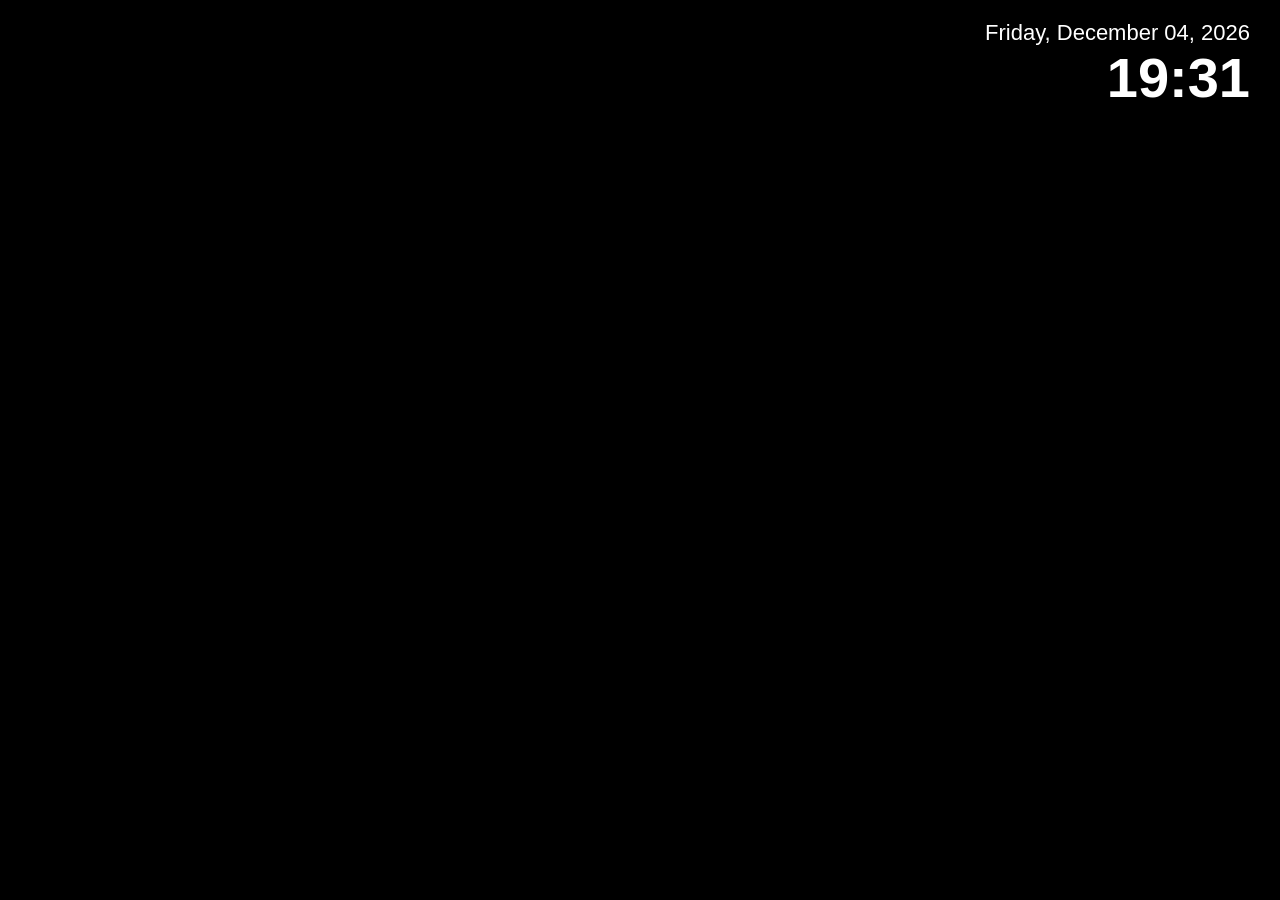
<file: index.html>
<!DOCTYPE html>
<html>

<head>
    <meta charset="UTF-8">
    <title>ICS Display</title>
    <link rel="stylesheet" href="style.css">
</head>

<body>

    <!-- Clock -->
    <div id="datetime">
        <div id="date"></div>
        <div id="clock"></div>
    </div>

<!-- YouTube Video -->
<div class="video-container">
<iframe
    id="ytplayer"
    src="https://www.youtube.com/embed/NpM5bnuzqr8?autoplay=1&loop=1&playlist=NpM5bnuzqr8&controls=1&rel=0&playsinline=1&vq=hd1080"
    title="YouTube video player"
    frameborder="0"
    allow="autoplay; encrypted-media"
    allowfullscreen>
</iframe>
</div>
    
<!-- Poster Popup -->
<div id="poster-popup">
    <img
        id="poster-image"
        src="images/pop up (1).png"
        alt="ICS Event Information">
</div>
    
 <!-- Clock -->
<div id="datetime">
    <div id="date"></div>
    <div id="clock"></div>
</div>

<!-- Countdown 
<div id="countdown"></div>
-->
<!-- Running Text 
<div class="ticker">
    <div class="ticker-text">
        -- Welcome to Indonesian Creative School — Inspiring Young Minds, Creating Global Impact -- |📅 ICS AGENDA – NOVEMBER 2026 | 7 & 14 November – Mini & Big Open House (TBC) 
        | 10 November – National Heroes Day | 21 November – Three Ways Conference (TWC) – Selected Participants | 23–27 November – Oral Test (Toddler, EY1, EY2 & EY3) 
        | 25 November – National Teacher’s Day | 27 November – National Planting Day

    </div>
</div>
-->
<script src="script.js"></script>
</file>
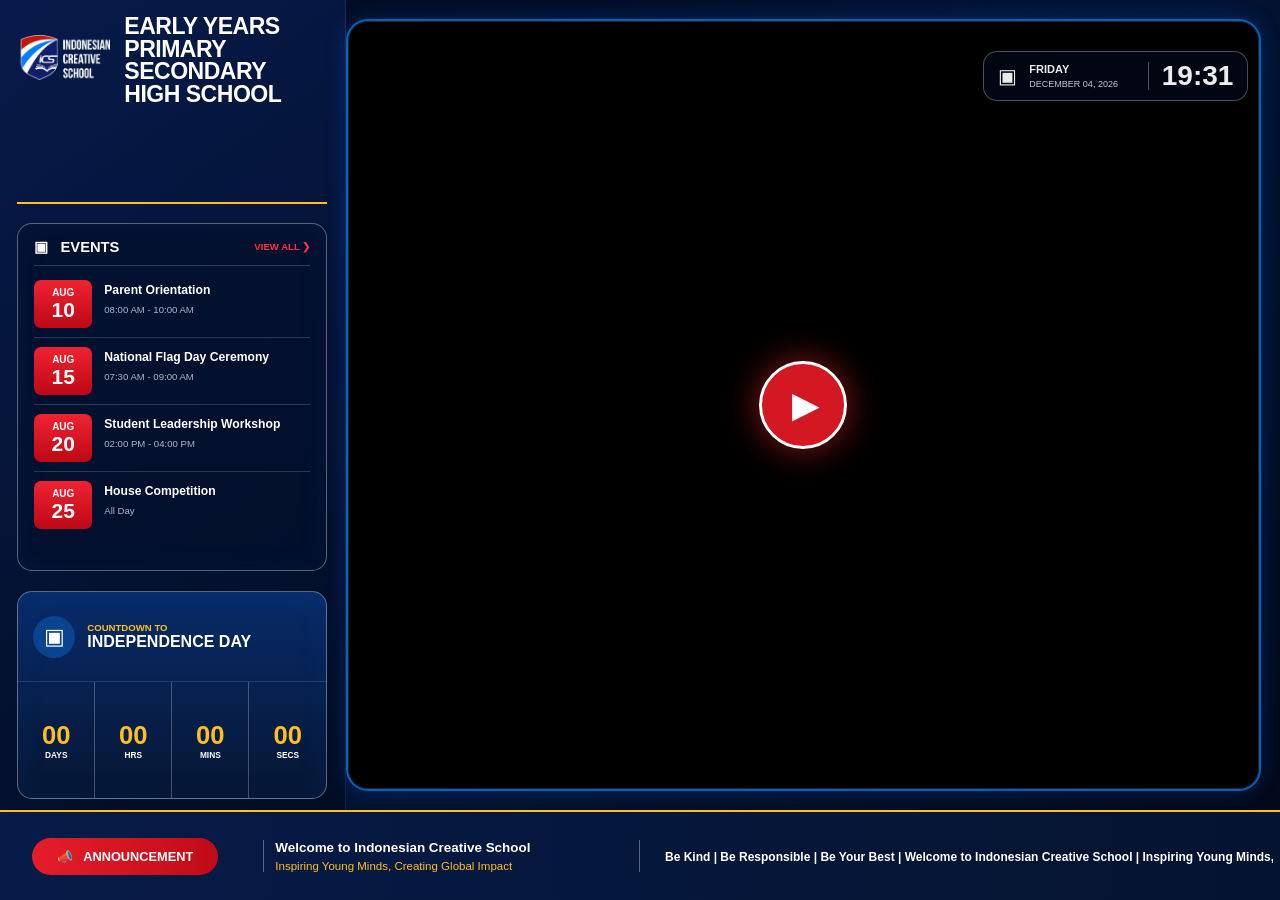
<file: icsdisplay1.html>
<!DOCTYPE html>
<html lang="en">
<head>
<meta charset="UTF-8">
<meta name="viewport" content="width=device-width, initial-scale=1.0">
<title>ICS Digital Display</title>

<style>
* {
    box-sizing: border-box;
}

html, body {
    margin: 0;
    width: 100%;
    height: 100%;
    overflow: hidden;
    background: #020816;
    font-family: Arial, Helvetica, sans-serif;
    color: white;
}

:root {
    --blue: #061b4d;
    --blue2: #0a2d70;
    --gold: #ffbf25;
    --red: #e51d2a;
    --line: rgba(255,255,255,.30);
}

/* MAIN 16:9 DISPLAY */
.display {
    width: 100vw;
    height: 100vh;
    min-width: 960px;
    min-height: 540px;
    display: grid;
    grid-template-columns: 27% 73%;
    grid-template-rows: 90% 10%;
    background:
        radial-gradient(circle at 70% 40%, rgba(10,55,130,.22), transparent 40%),
        linear-gradient(135deg, #02091d, #031333 55%, #020817);
}

/* LEFT SIDE */
.sidebar {
    grid-column: 1;
    grid-row: 1;
    padding: 3.2% 5%;
    display: flex;
    flex-direction: column;
    gap: 2.5%;
    border-right: 1px solid rgba(255,255,255,.08);
    background:
        linear-gradient(145deg, rgba(7,27,76,.95), rgba(2,12,35,.95));
}

.brand {
    height: 25%;
    position: relative;
    display: flex;
    align-items: flex-start;
    gap: 14px;
}

.logo {
    width: 30%;
    max-width: 150px;
    aspect-ratio: 1;
    object-fit: contain;
}

.brand-text {
    padding-top: 4px;
}

.school-name {
    font-size: clamp(18px, 1.8vw, 42px);
    line-height: .98;
    font-weight: 900;
    letter-spacing: -.5px;
}

.tagline {
    margin-top: 14px;
    color: var(--gold);
    font-size: clamp(10px, .9vw, 20px);
    line-height: 1.2;
}

.gold-line {
    position: absolute;
    left: 0;
    right: 0;
    bottom: 0;
    height: 2px;
    background: var(--gold);
}

/* EVENTS */
.panel {
    border: 1px solid rgba(255,255,255,.35);
    border-radius: 15px;
    background: rgba(3,16,43,.70);
    overflow: hidden;
    box-shadow: inset 0 0 30px rgba(0,90,220,.08);
}

.events {
    height: 45%;
    padding: 14px 16px;
}

.panel-title {
    display: flex;
    justify-content: space-between;
    align-items: center;
    border-bottom: 1px solid rgba(255,255,255,.18);
    padding-bottom: 10px;
    margin-bottom: 5px;
}

.panel-title strong {
    font-size: clamp(13px, 1.15vw, 25px);
}

.view-all {
    color: #ff3040;
    font-size: clamp(9px, .75vw, 16px);
    font-weight: bold;
}

.event {
    display: grid;
    grid-template-columns: 58px 1fr;
    gap: 12px;
    padding: 9px 0;
    border-bottom: 1px solid rgba(255,255,255,.16);
}

.event:last-child {
    border-bottom: 0;
}

.event-date {
    background: linear-gradient(#ef2332, #bd0815);
    border-radius: 7px;
    height: 48px;
    display: flex;
    flex-direction: column;
    justify-content: center;
    align-items: center;
    font-weight: 900;
}

.event-date span:first-child {
    font-size: 10px;
}

.event-date span:last-child {
    font-size: 21px;
}

.event-name {
    font-size: clamp(11px, .95vw, 20px);
    font-weight: bold;
    margin-top: 3px;
}

.event-time {
    font-size: clamp(9px, .75vw, 16px);
    color: #aeb8cc;
    margin-top: 7px;
}

/* COUNTDOWN */
.countdown {
    height: 27%;
    background: linear-gradient(180deg, #082b69, #061633);
}

.countdown-head {
    height: 44%;
    display: flex;
    align-items: center;
    gap: 12px;
    padding: 10px 15px;
    border-bottom: 1px solid rgba(255,255,255,.12);
}

.calendar {
    width: 42px;
    height: 42px;
    border-radius: 50%;
    background: #0a438e;
    display: grid;
    place-items: center;
    font-size: 22px;
}

.count-label {
    color: var(--gold);
    font-size: clamp(9px, .75vw, 15px);
    font-weight: bold;
}

.count-title {
    font-size: clamp(15px, 1.25vw, 28px);
    font-weight: 900;
}

.count-values {
    height: 56%;
    display: grid;
    grid-template-columns: repeat(4, 1fr);
}

.count-box {
    display: flex;
    flex-direction: column;
    justify-content: center;
    align-items: center;
    border-right: 1px solid rgba(255,255,255,.25);
}

.count-box:last-child {
    border-right: 0;
}

.count-number {
    color: var(--gold);
    font-size: clamp(22px, 2vw, 42px);
    font-weight: 900;
}

.count-unit {
    font-size: clamp(8px, .65vw, 14px);
    font-weight: bold;
}

/* VIDEO AREA */
.video-area {
    grid-column: 2;
    grid-row: 1;
    position: relative;

    margin: 2% 2% 2% 0;

    border: 2px solid rgba(0,132,255,.75);
    border-radius: 22px;

    overflow: hidden;
    background: #000;

    box-shadow:
        0 0 20px rgba(0,100,255,.25),
        inset 0 0 30px rgba(0,0,0,.9);
}

/* YOUTUBE */
#youtube {
    position: absolute;

    top: 0;
    left: 0;

    width: 100%;
    height: 100%;

    border: 0;
    display: block;
}

/* decorative frame */
.video-area::after {
    content: "";
    position: absolute;

    inset: 0;

    pointer-events: none;

    border: 1px solid rgba(255,255,255,.15);
    border-radius: 20px;

    z-index: 5;
}

#youtube {
    width: 100%;
    height: 100%;
    border: 0;
    display: block;
}

/* FIRST CLICK OVERLAY */
#startOverlay {
    position: absolute;
    inset: 0;
    z-index: 10;
    cursor: pointer;
    display: flex;
    align-items: center;
    justify-content: center;
    background: rgba(0,0,0,.08);
}

.start-button {
    width: 88px;
    height: 88px;
    border-radius: 50%;
    background: rgba(225,25,38,.94);
    border: 3px solid white;
    box-shadow: 0 0 35px rgba(255,40,40,.55);
    display: flex;
    align-items: center;
    justify-content: center;
    font-size: 36px;
    padding-left: 6px;
    transition: .2s;
}

#startOverlay:hover .start-button {
    transform: scale(1.08);
}

/* DATE/TIME */
/* =========================
   DATE & CLOCK
   ========================= */

.datetime {
    position: absolute;
    right: 1.2%;
    top: 4%;

    z-index: 8;

    width: 265px;
    min-width: 265px;

    padding: 10px 14px;

    border-radius: 14px;

    /* BACKGROUND TRANSPARAN 35% */
    background: rgba(4, 22, 55, 0.35);

    border: 1px solid rgba(255,255,255,0.30);

    backdrop-filter: blur(4px);
    -webkit-backdrop-filter: blur(4px);

    box-shadow: 0 4px 15px rgba(0,0,0,0.20);

    display: flex;
    align-items: center;
    gap: 12px;
}


/* ICON */
.calendar-small {
    font-size: 20px;
    flex-shrink: 0;
}


/* BAGIAN HARI + TANGGAL */
.datetime > div:nth-child(2) {
    min-width: 105px;
}

.date-day {
    font-size: 11px;
    line-height: 1.1;

    font-weight: 700;
    color: #ffffff;

    white-space: nowrap;
}

.date-full {
    font-size: 9px;
    line-height: 1.2;

    color: #d1d7e5;

    margin-top: 4px;

    white-space: nowrap;
}


/* JAM */
.time {
    margin-left: auto;

    border-left: 1px solid rgba(255,255,255,0.35);

    padding-left: 13px;

    font-size: 28px;
    line-height: 1;

    font-weight: 900;

    color: #ffffff;

    white-space: nowrap;
}
    
/* BOTTOM BAR */
.bottom {
    grid-column: 1 / 3;
    grid-row: 2;
    display: grid;
    grid-template-columns: 19% 31% 50%;
    align-items: center;
    border-top: 2px solid var(--gold);
    background: linear-gradient(90deg, #061b48, #04132f);
    padding: 0 2.5%;
}

.announcement {
    display: flex;
    align-items: center;
    gap: 13px;
    background: linear-gradient(90deg, #e51d2a, #c20b18);
    border-radius: 35px;
    padding: 11px 25px;
    width: fit-content;
    font-weight: 900;
    font-size: clamp(11px, 1vw, 21px);
}

.bottom-welcome {
    padding-left: 3%;
    border-left: 1px solid rgba(255,255,255,.35);
    border-right: 1px solid rgba(255,255,255,.35);
}

.welcome-main {
    font-size: clamp(12px, 1.05vw, 23px);
    font-weight: 900;
}

.welcome-sub {
    color: var(--gold);
    margin-top: 5px;
    font-size: clamp(10px, .9vw, 19px);
}

.values {
    display: flex;
    justify-content: space-around;
    align-items: center;
}

.value {
    display: flex;
    align-items: center;
    gap: 9px;
    font-size: clamp(10px, .85vw, 18px);
}

.value-icon {
    width: 38px;
    height: 38px;
    border: 2px solid var(--gold);
    border-radius: 50%;
    display: grid;
    place-items: center;
    font-size: 18px;
}

/* HIDE CONTROLS ON THE DISPLAY AFTER PLAY */
.hide {
    display: none !important;
}

/* Smaller screens */
@media (max-width: 1100px) {
    .display {
        grid-template-columns: 30% 70%;
    }

    .sidebar {
        padding: 2%;
    }

    .event {
        grid-template-columns: 45px 1fr;
    }

    .event-date {
        height: 42px;
    }

    .event-date span:last-child {
        font-size: 17px;
    }

    .datetime {
        min-width: 230px;
    }
}

.running-container {
    width: 100%;
    overflow: hidden;
    position: relative;
    white-space: nowrap;
}

.running-container {
    flex: 1;
    overflow: hidden;
    white-space: nowrap;
    position: relative;
    margin-left: 25px;
}

.running-text {
    display: inline-block;
    white-space: nowrap;

    font-size: clamp(12px, .9vw, 20px);
    font-weight: 600;
    color: white;

    animation: runningText 25s linear infinite;
}

@keyframes runningText {
    from {
        transform: translateX(100%);
    }

    to {
        transform: translateX(-100%);
    }
}
    
</style>
</head>

<body>

<div class="display">

    <!-- LEFT SIDEBAR -->
    <aside class="sidebar">

        <div class="brand">
            <!-- GANTI DENGAN LOGO ICS -->
            <img class="logo" src="logoics.png" alt="ICS Logo">

            <div class="brand-text">
                <div class="school-name">
                    EARLY YEARS <br> PRIMARY<br>
                    SECONDARY <br> HIGH SCHOOL
                </div>

            </div>

            <div class="gold-line"></div>
        </div>

        <section class="panel events">
            <div class="panel-title">
                <strong>▣ &nbsp; EVENTS</strong>
                <span class="view-all">VIEW ALL ❯</span>
            </div>

            <div class="event">
                <div class="event-date"><span>AUG</span><span>10</span></div>
                <div>
                    <div class="event-name">Parent Orientation</div>
                    <div class="event-time">08:00 AM - 10:00 AM</div>
                </div>
            </div>

            <div class="event">
                <div class="event-date"><span>AUG</span><span>15</span></div>
                <div>
                    <div class="event-name">National Flag Day Ceremony</div>
                    <div class="event-time">07:30 AM - 09:00 AM</div>
                </div>
            </div>

            <div class="event">
                <div class="event-date"><span>AUG</span><span>20</span></div>
                <div>
                    <div class="event-name">Student Leadership Workshop</div>
                    <div class="event-time">02:00 PM - 04:00 PM</div>
                </div>
            </div>

            <div class="event">
                <div class="event-date"><span>AUG</span><span>25</span></div>
                <div>
                    <div class="event-name">House Competition</div>
                    <div class="event-time">All Day</div>
                </div>
            </div>
        </section>

        <section class="panel countdown">
            <div class="countdown-head">
                <div class="calendar">▣</div>
                <div>
                    <div class="count-label">COUNTDOWN TO</div>
                    <div class="count-title">INDEPENDENCE DAY</div>
                </div>
            </div>

            <div class="count-values">
                <div class="count-box"><div class="count-number" id="days">00</div><div class="count-unit">DAYS</div></div>
                <div class="count-box"><div class="count-number" id="hours">00</div><div class="count-unit">HRS</div></div>
                <div class="count-box"><div class="count-number" id="mins">00</div><div class="count-unit">MINS</div></div>
                <div class="count-box"><div class="count-number" id="secs">00</div><div class="count-unit">SECS</div></div>
            </div>
        </section>

    </aside>

    <!-- VIDEO -->
    <main class="video-area">

        <!--
            GANTI VIDEO_ID DENGAN ID VIDEO YOUTUBE.
            Contoh:
            https://www.youtube.com/watch?v=ABC123
            VIDEO_ID = ABC123
        -->
        <iframe
            id="youtube"
            src="https://www.youtube.com/embed/ZzKQcVfv5L0?autoplay=0&loop=1&playlist=ZzKQcVfv5L0&controls=1&rel=0&playsinline=1"
            allow="autoplay; fullscreen"
            allowfullscreen>
        </iframe>

        <!-- Klik sekali untuk mulai video -->
        <div id="startOverlay">
            <div class="start-button">▶</div>
        </div>

        <div class="datetime">
            <div class="calendar-small">▣</div>

            <div>
                <div class="date-day" id="day">SATURDAY</div>
                <div class="date-full" id="date">AUGUST 08, 2026</div>
            </div>

            <div class="time" id="clock">10:28</div>
        </div>

    </main>

    <!-- BOTTOM BAR -->
    <footer class="bottom">

        <div class="announcement">
            📣 &nbsp; ANNOUNCEMENT
        </div>

        <div class="bottom-welcome">
            <div class="welcome-main">Welcome to Indonesian Creative School</div>
            <div class="welcome-sub">Inspiring Young Minds, Creating Global Impact</div>
        </div>

<div class="running-container">
    <div class="running-text" id="runningText">
        Be Kind | Be Responsible | Be Your Best | Welcome to Indonesian Creative School | Inspiring Young Minds, Creating Global Impact
    </div>
</div>

    </footer>

</div>

<script>
/* =========================================================
   KONFIGURASI
   ========================================================= */

// Target Independence Day Indonesia
const independenceDate = new Date("2026-08-17T00:00:00+07:00");


/* =========================================================
   JAM & TANGGAL
   ========================================================= */

function updateClock() {
    const now = new Date();

    const days = [
        "SUNDAY", "MONDAY", "TUESDAY",
        "WEDNESDAY", "THURSDAY", "FRIDAY", "SATURDAY"
    ];

    const months = [
        "JANUARY", "FEBRUARY", "MARCH", "APRIL",
        "MAY", "JUNE", "JULY", "AUGUST",
        "SEPTEMBER", "OCTOBER", "NOVEMBER", "DECEMBER"
    ];

    const day = days[now.getDay()];
    const date = String(now.getDate()).padStart(2, "0");
    const month = months[now.getMonth()];
    const year = now.getFullYear();

    const hour = String(now.getHours()).padStart(2, "0");
    const minute = String(now.getMinutes()).padStart(2, "0");

    document.getElementById("day").textContent = day;
    document.getElementById("date").textContent =
        `${month} ${date}, ${year}`;

    document.getElementById("clock").textContent =
        `${hour}:${minute}`;
}

updateClock();
setInterval(updateClock, 1000);


/* =========================================================
   COUNTDOWN
   ========================================================= */

function updateCountdown() {
    const now = new Date();
    const diff = independenceDate - now;

    if (diff <= 0) {
        document.getElementById("days").textContent = "00";
        document.getElementById("hours").textContent = "00";
        document.getElementById("mins").textContent = "00";
        document.getElementById("secs").textContent = "00";
        return;
    }

    const totalSeconds = Math.floor(diff / 1000);

    const days = Math.floor(totalSeconds / 86400);
    const hours = Math.floor((totalSeconds % 86400) / 3600);
    const mins = Math.floor((totalSeconds % 3600) / 60);
    const secs = totalSeconds % 60;

    document.getElementById("days").textContent =
        String(days).padStart(2, "0");

    document.getElementById("hours").textContent =
        String(hours).padStart(2, "0");

    document.getElementById("mins").textContent =
        String(mins).padStart(2, "0");

    document.getElementById("secs").textContent =
        String(secs).padStart(2, "0");
}

updateCountdown();
setInterval(updateCountdown, 1000);


/* =========================================================
   YOUTUBE - 1 KLIK PLAY + LOOP
   ========================================================= */

const overlay = document.getElementById("startOverlay");
const iframe = document.getElementById("youtube");

overlay.addEventListener("click", function () {

    // Kirim perintah PLAY ke YouTube
    iframe.contentWindow.postMessage(
        JSON.stringify({
            event: "command",
            func: "playVideo",
            args: []
        }),
        "*"
    );

    // Hilangkan tombol play
    overlay.classList.add("hide");
});


/* Jika video selesai, paksa play lagi.
   Parameter playlist=VIDEO_ID juga membuat YouTube looping.
*/
window.addEventListener("message", function(event) {

    let data;

    try {
        data = JSON.parse(event.data);
    } catch (e) {
        return;
    }

    if (
        data &&
        data.event === "onStateChange" &&
        data.info === 0
    ) {
        iframe.contentWindow.postMessage(
            JSON.stringify({
                event: "command",
                func: "playVideo",
                args: []
            }),
            "*"
        );
    }
});
</script>

</body>
</html>
</file>
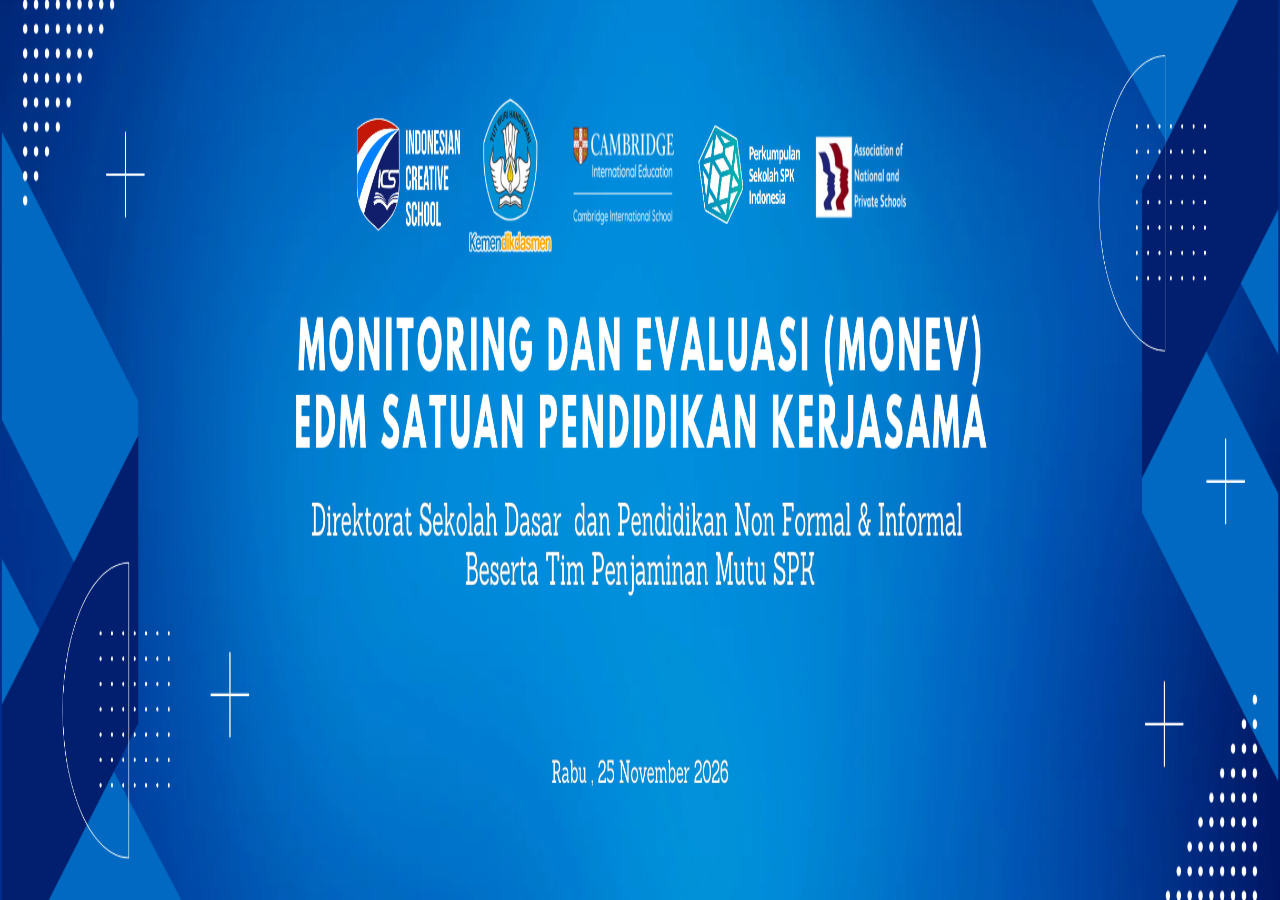
<file: videoch.html>
<!DOCTYPE html>
<html lang="id">
<head>
    <meta charset="UTF-8">
    <meta name="viewport" content="width=device-width, initial-scale=1.0">
    <title>ICS CH Display</title>

    <style>
        * {
            margin: 0;
            padding: 0;
            box-sizing: border-box;
        }

        html, body {
            width: 100%;
            height: 100%;
            overflow: hidden;
            background: #000;
        }

        img {
            position: fixed;
            inset: 0;
            width: 100%;
            height: 100%;
            object-fit: fill;
            display: block;
        }

        /* Navigation Button - Auto Hide */
        .nav-button {
            position: fixed;
            bottom: 15px;
            left: 15px;
            z-index: 100;
            padding: 8px 15px;
            background: rgba(0, 0, 0, 0.4);
            color: white;
            border: 1px solid rgba(255, 255, 255, 0.3);
            border-radius: 6px;
            font-family: Arial, sans-serif;
            font-size: 12px;
            text-decoration: none;
            cursor: pointer;

            /* Sembunyikan tombol */
            opacity: 0;
            transition: opacity 0.3s ease;
        }

        /* Munculkan tombol saat kursor diarahkan */
        .nav-button:hover,
        .nav-button:focus-visible {
            opacity: 1;
            background: rgba(0, 0, 0, 0.9);
        }
    </style>
</head>
<body>

    <img src="images/monev.png" alt="ICS Pekanbaru">

    <a href="https://ics-digital-signage.pages.dev/videoch1.html" class="nav-button">
        ▶ Video
    </a>

</body>
</html>
</file>
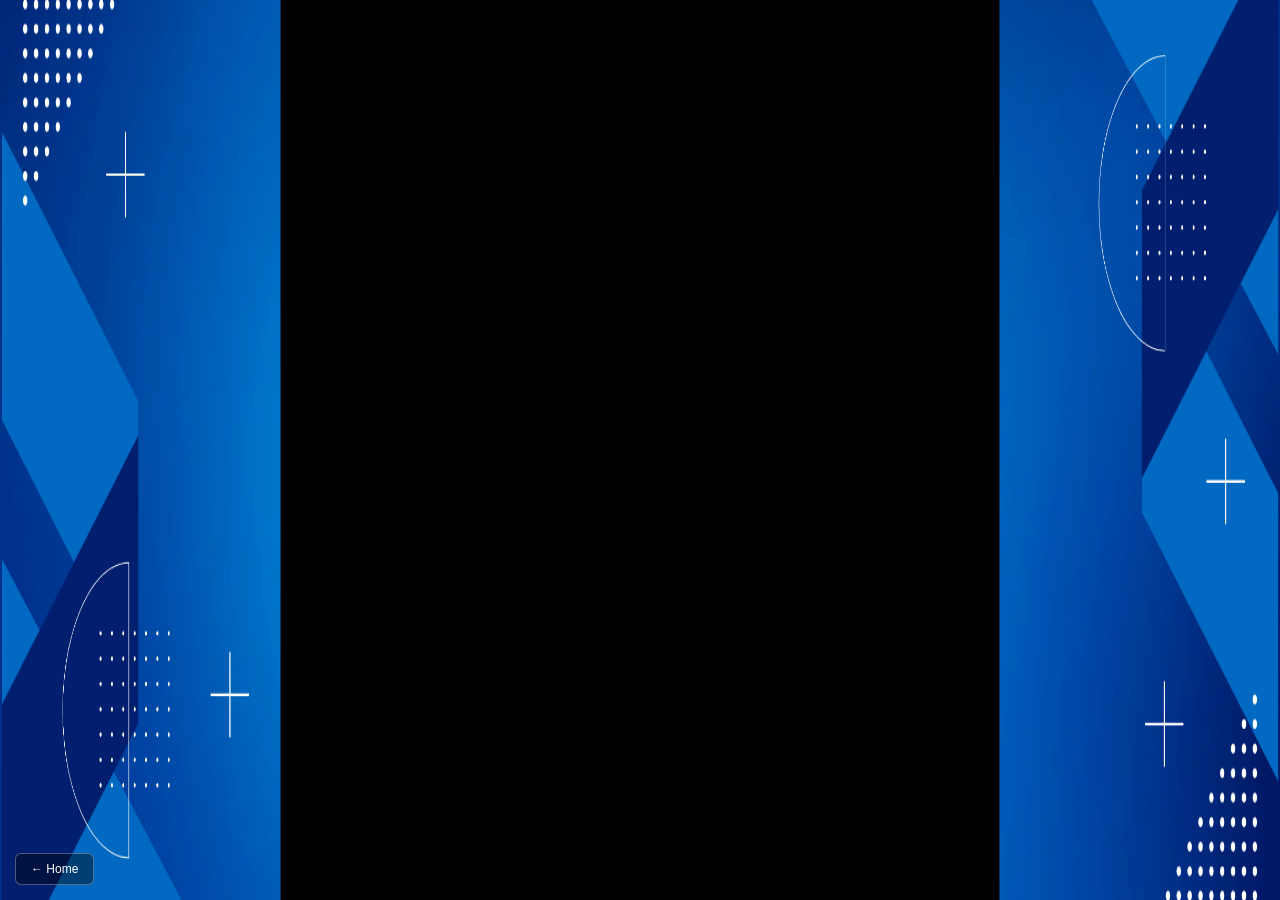
<file: videoch1.html>
<!DOCTYPE html>
<html lang="id">
<head>
  <meta charset="UTF-8">
  <meta name="viewport"
        content="width=device-width, initial-scale=1.0">

  <title>ICS Videotron Display</title>

  <style>
    * {
      margin: 0;
      padding: 0;
      box-sizing: border-box;
    }

    html, body {
      width: 100%;
      height: 100%;
      overflow: hidden;
      background: #000;
    }

    /* LAYAR VIDEOTRON 2432 x 768 */
    .screen {
      position: absolute;
      width: 2432px;
      height: 768px;

      top: 50%;
      left: 50%;

      transform-origin: center center;

      /* BACKGROUND */
      background-image: url("images/monev.png");
      background-size: 100% 100%;
      background-position: center;
      background-repeat: no-repeat;

      display: flex;
      align-items: center;
      justify-content: center;

      overflow: hidden;
    }

    /* VIDEO YOUTUBE TENGAH */
    .video-container {
      position: relative;

      width: 1365.333px;
      height: 768px;

      flex-shrink: 0;
      overflow: hidden;
      background: #000;
    }

    .video-container iframe {
      display: block;
      width: 100%;
      height: 100%;
      border: none;
    }

    /* HOME BUTTON */
    .nav-button {
      position: fixed;
      bottom: 15px;
      left: 15px;
      z-index: 100;
      padding: 8px 15px;
      background: rgba(0, 0, 0, 0.4);
      color: white;
      border: 1px solid rgba(255, 255, 255, 0.3);
      border-radius: 6px;
      font-family: Arial, sans-serif;
      font-size: 12px;
      text-decoration: none;
      transition: 0.3s;
    }

    .nav-button:hover {
      background: rgba(0, 0, 0, 0.9);
    }

  </style>
</head>

<body>

  <div class="screen">

    <!-- VIDEO YOUTUBE -->
    <div class="video-container">
<iframe
    id="ytplayer"
    src="https://www.youtube.com/embed/WuQ1bwYWkho?autoplay=1&loop=0&controls=1&rel=0&playsinline=1&vq=hd1080"
    title="YouTube video player"
    frameborder="0"
    allow="autoplay; encrypted-media"
    allowfullscreen>
</iframe>


    </div>

  </div>

  <!-- HOME BUTTON -->
  <a href="https://ics-digital-signage.pages.dev/videoch.html"
     class="nav-button">
    ← Home
  </a>

  <script>
    /* FULL SCREEN SCALING */
    function resizeScreen() {

      const screen = document.querySelector(".screen");

      const scaleX = window.innerWidth / 2432;
      const scaleY = window.innerHeight / 768;

      screen.style.transform =
        `translate(-50%, -50%) scale(${scaleX}, ${scaleY})`;
    }

    window.addEventListener("resize", resizeScreen);
    resizeScreen();
  </script>

</body>
</html>
</file>
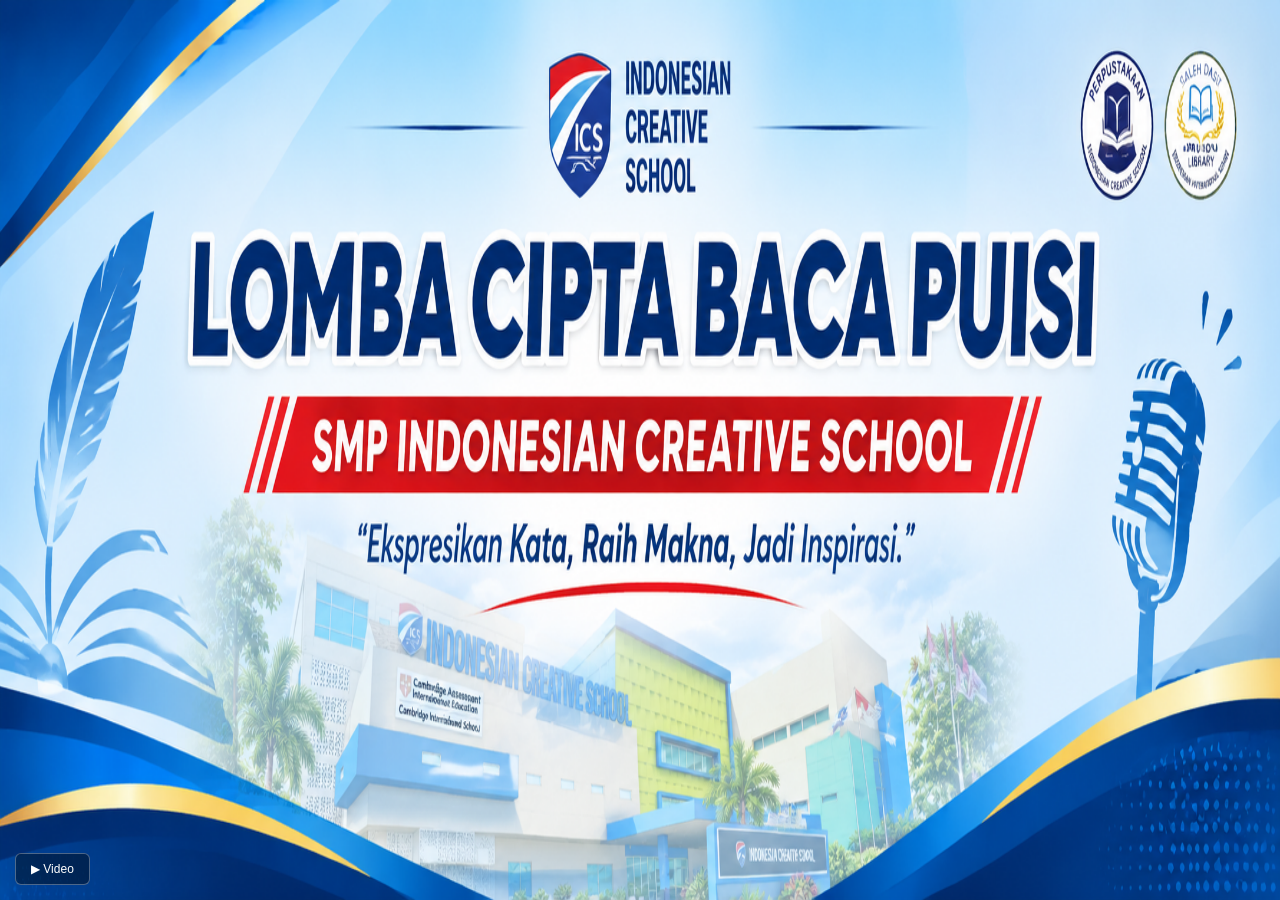
<file: videotrone.html>
<!DOCTYPE html>
<html lang="id">
<head>
    <meta charset="UTF-8">
    <meta name="viewport" content="width=device-width, initial-scale=1.0">
    <title>MUN UNEP Display</title>

    <style>
        * {
            margin: 0;
            padding: 0;
            box-sizing: border-box;
        }

        html, body {
            width: 100%;
            height: 100%;
            overflow: hidden;
            background: #000;
        }

        img {
            position: fixed;
            inset: 0;
            width: 100%;
            height: 100%;
            object-fit: fill;
            display: block;
        }

        /* Navigation Button */
        .nav-button {
            position: fixed;
            bottom: 15px;
            left: 15px;
            z-index: 100;
            padding: 8px 15px;
            background: rgba(0, 0, 0, 0.4);
            color: white;
            border: 1px solid rgba(255, 255, 255, 0.3);
            border-radius: 6px;
            font-family: Arial, sans-serif;
            font-size: 12px;
            text-decoration: none;
            transition: 0.3s;
        }

        .nav-button:hover {
            background: rgba(0, 0, 0, 0.9);
        }
    </style>
</head>
<body>

    <img src="images/ics2.png" alt="MUN UNEP">

    <a href="https://ics-digital-signage.pages.dev/videoch1.html" class="nav-button">
        ▶ Video
    </a>

</body>
</html>
</file>
<file: style.css>
body {
margin:0;
overflow:hidden;
background:black;
}

#datetime {
position:absolute;
top:20px;
right:30px;
z-index:100;
text-align:right;
color:white;
font-family:Arial,sans-serif;
text-shadow:2px 2px 6px rgba(0,0,0,.7);
}

#date {
font-size:22px;
font-weight:400;
margin-bottom:4px;
}

#clock {
font-size:56px;
font-weight:bold;
line-height:1;
}

#countdown {
position:absolute;
left:15px;
bottom:55px;
z-index:200;
color:white;
font-size:20px;
font-family:Arial,sans-serif;
font-weight:bold;
text-shadow:2px 2px 4px rgba(0,0,0,.8);
}

#player {
    width: 100%;
    height: 100%;
    object-fit: cover;
    cursor: pointer;
}

.video-container {
    position: fixed;
    inset: 0;
    width: 100vw;
    height: 100vh;
    z-index: 1;
}

.video-container iframe {
    width: 100%;
    height: 100%;
    border: none;
}
/* 16:9 */
@media (min-aspect-ratio:16/9){
.video-container video{
width:100vw;
height:56.25vw;
}
}

@media (max-aspect-ratio:16/9){
.video-container video{
width:177.78vh;
height:100vh;
}
}

/* ==============================
   POSTER POPUP — SMOOTH & ELEGANT
   ============================== */

#poster-popup {
    display: flex;
    position: fixed;
    inset: 0;
    z-index: 999999;

    align-items: center;
    justify-content: center;

    background: rgba(0, 0, 0, 0.65);

    opacity: 0;
    visibility: hidden;

    transition:
        opacity 0.6s ease,
        visibility 0.6s ease;
}

/* POPUP AKTIF */

#poster-popup.show {
    opacity: 1;
    visibility: visible;
}

/* GAMBAR POSTER */

#poster-popup img {
    display: block;

    width: 90vw;
    height: auto;

    max-width: 1100px;
    max-height: 75vh;

    aspect-ratio: 16 / 9;
    object-fit: contain;
    object-position: center;

    border-radius: 12px;

    box-shadow: 0 15px 45px rgba(0, 0, 0, 0.35);

    opacity: 0;
    transform: scale(0.94);

    transition:
        opacity 0.6s ease,
        transform 0.6s ease;
}

/* ANIMASI SAAT MUNCUL */

#poster-popup.show img {
    opacity: 1;
    transform: scale(1);
}

/* DESKTOP / LAYAR BESAR */

@media (min-width: 768px) {
    #poster-popup img {
        width: 90vw;
        max-width: 90vw;
        max-height: 85vh;
    }
}




/* Running Text */
.ticker{
position:absolute;
bottom:0;
height:50px;
width:100%;
background:#002060;
overflow:hidden;
display:flex;
align-items:center;
z-index:300;
}

.ticker-text{
color:white;
font-size:32px;
font-weight:bold;
white-space:nowrap;
animation:move 60s linear infinite;
}

@keyframes move{
from{
transform:translateX(100%);
}
to{
transform:translateX(-100%);
}
}

#playOverlay{
position:absolute;
top:0;
left:0;
width:100%;
height:100%;
background:rgba(0,0,0,.5);
display:flex;
justify-content:center;
align-items:center;
z-index:9999;
pointer-events:auto;
}
</file>
